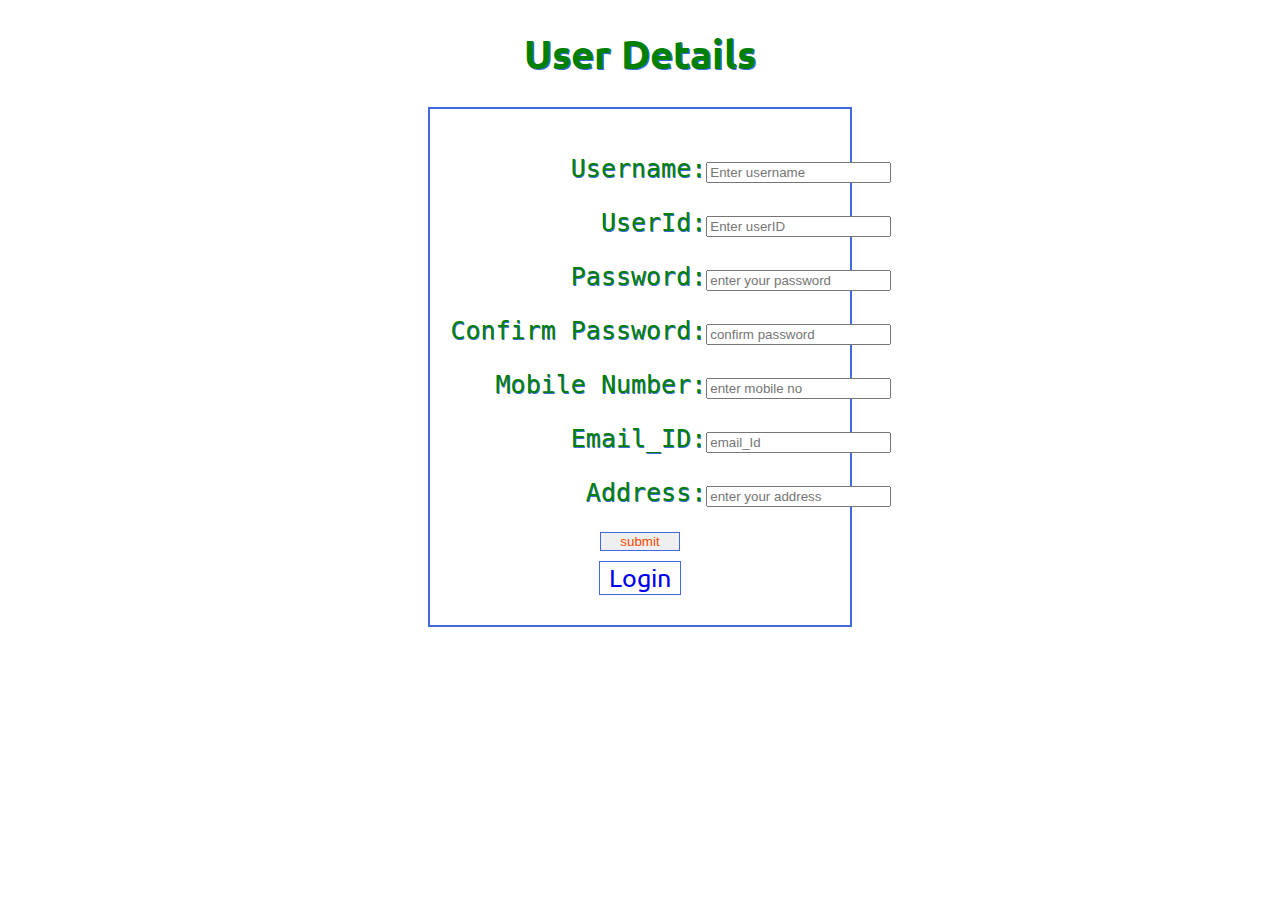
<file: client/index.html>
<!DOCTYPE html>
<html>
    <head>
        <meta charset="UTF-8">
		<link href="styles3.css" rel="stylesheet" type="text/css">
		<link href="https://fonts.googleapis.com/css?family=Ubuntu:400i" rel="stylesheet">
		<title>
            E-complaint portal
        </title>
    </head>
    <body>
        <h1>User Details</h1>
        <div class="main">
        <form name="f" method="POST" action="/check">
        <pre>        Username:<input type="text" id="user" placeholder="Enter username" name = "username" required></pre>
        <pre>          UserId:<input type="text"  id="userId" placeholder="Enter userID" name = "userid" required></pre>
        <pre>        Password:<input type="password" id="p1" placeholder="enter your password" name = "password" required></pre>
        <pre>Confirm Password:<input type="password" id="p2" placeholder="confirm password" required></pre>
        <pre>   Mobile Number:<input type="number" placeholder="enter mobile no" name = "mobile" required></pre>
        <pre>        Email_ID:<input type="email" id="email" placeholder="email_Id" name = "email" required></pre>
		<pre>         Address:<input type="text" placeholder="enter your address" name = "address" required></pre>
		<input type="submit" id="submit" value="submit">
        <a href="user.html" >Login</a>
        </form>
        </div>
    </body>
    <script>
		var a=document.getElementById('submit');
		a.addEventListener('click',validate);
		function validate()
		{
			var n1=document.getElementById('user').value;
			var n2=document.getElementById('userId').value;
			var t1=document.getElementById('p1').value;
			var t2=document.getElementById('p2').value;
			var  x=document.getElementById('email').value;
			var atpos=x.indexOf("@");
			var dotpos=x.indexOf(".");
			if(n1.length>12 || n1.length<7)
			{
				alert("invalid username : must be 7 to 12 ");
				event.preventDefault();
			}
			else if(n2.length>12 || n2.length<7)
			{
				alert("invalid userId : must be 7 to 12 ");
				event.preventDefault();
			} 
			else if(t1!=t2)
			{
				alert("password field must match");
				event.preventDefault();
			}
			else if(t1.length>10 || t1.length<5)
			{
				alert("password length must be inside 5 and 10");
				event.preventDefault();
			}
			else if(atpos<1 || dotpos<atpos+2 || dotpos+2>=x.length)
			{
				alert("not valid email address:");
				event.preventDefault();
			}
			else
			{
			 alert("successfully registered");
			}
		}
	</script>
</html>
</file>
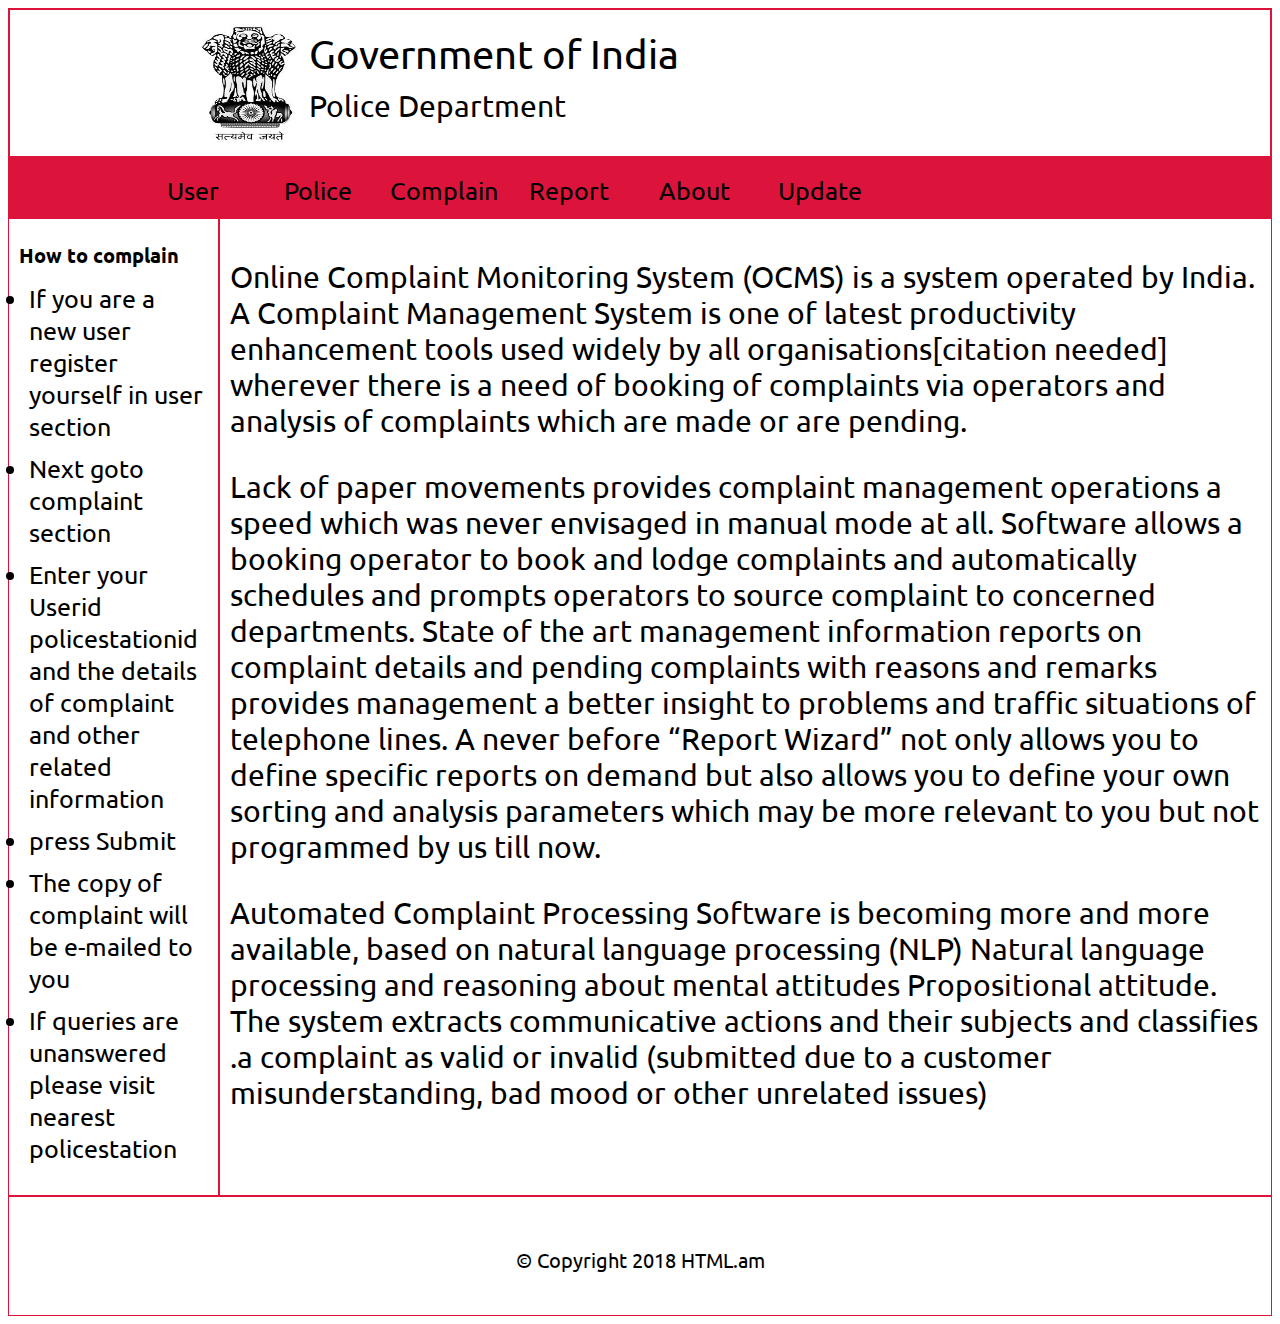
<file: client/about.html>
<!DOCTYPE html>
<html>
    <head>
        <meta charset="UTF-8">
        <link href="style2.css" rel="stylesheet" type="text/css">
        <link href="https://fonts.googleapis.com/css?family=Ubuntu:400i" rel="stylesheet">
        <title>
            E-complaint portal
        </title>
    </head>
    <body>
        <div class="header">
            <div class="h11"><img src="image1.jpg"></div>
            <div class="h21">
                <p>Government of India</p>
                <p id="one">Police Department</p>
            </div>
        </div>
        <header>
                <a href="user.html" >User</a>
                <a href="police.html" >Police</a>
                <a href="complaints.html" >Complain</a>
                <a href="report.html">Report</a>
                <a href="about.html" >About</a>
                <a href="update.html">Update</a>
        </header>
        <main>
            <div class="first">
                <h1>How to complain</h1>
                <ul>
                    <li>If you are a new user register yourself in user section</li>
                    <li>Next goto complaint section</li>
                    <li>Enter your Userid policestationid and the details of complaint and other related information</li>
                    <li>press Submit</li>
                    <li>The copy of complaint will be e-mailed to you</li>
                    <li>If queries are unanswered please visit nearest policestation</li>
                </ul>
            </div>
            <div class="second">
                <p>Online Complaint Monitoring System (OCMS) is a system operated by India. A Complaint Management System is one of latest productivity enhancement tools used widely by all organisations[citation needed] wherever there is a need of booking of complaints via operators and analysis of complaints which are made or are pending.</p>
                <p>Lack of paper movements provides complaint management operations a speed which was never envisaged in manual mode at all. Software allows a booking operator to book and lodge complaints and automatically schedules and prompts operators to source complaint to concerned departments. State of the art management information reports on complaint details and pending complaints with reasons and remarks provides management a better insight to problems and traffic situations of telephone lines. A never before “Report Wizard” not only allows you to define specific reports on demand but also allows you to define your own sorting and analysis parameters which may be more relevant to you but not programmed by us till now.</p>
                <p>Automated Complaint Processing Software is becoming more and more available, based on natural language processing (NLP) Natural language processing and reasoning about mental attitudes Propositional attitude. The system extracts communicative actions and their subjects and classifies .a complaint as valid or invalid (submitted due to a customer misunderstanding, bad mood or other unrelated issues)</p>
            </div>
        </main>
        <footer>&copy; Copyright 2018 HTML.am</footer>

    </body>
</html>
</file>
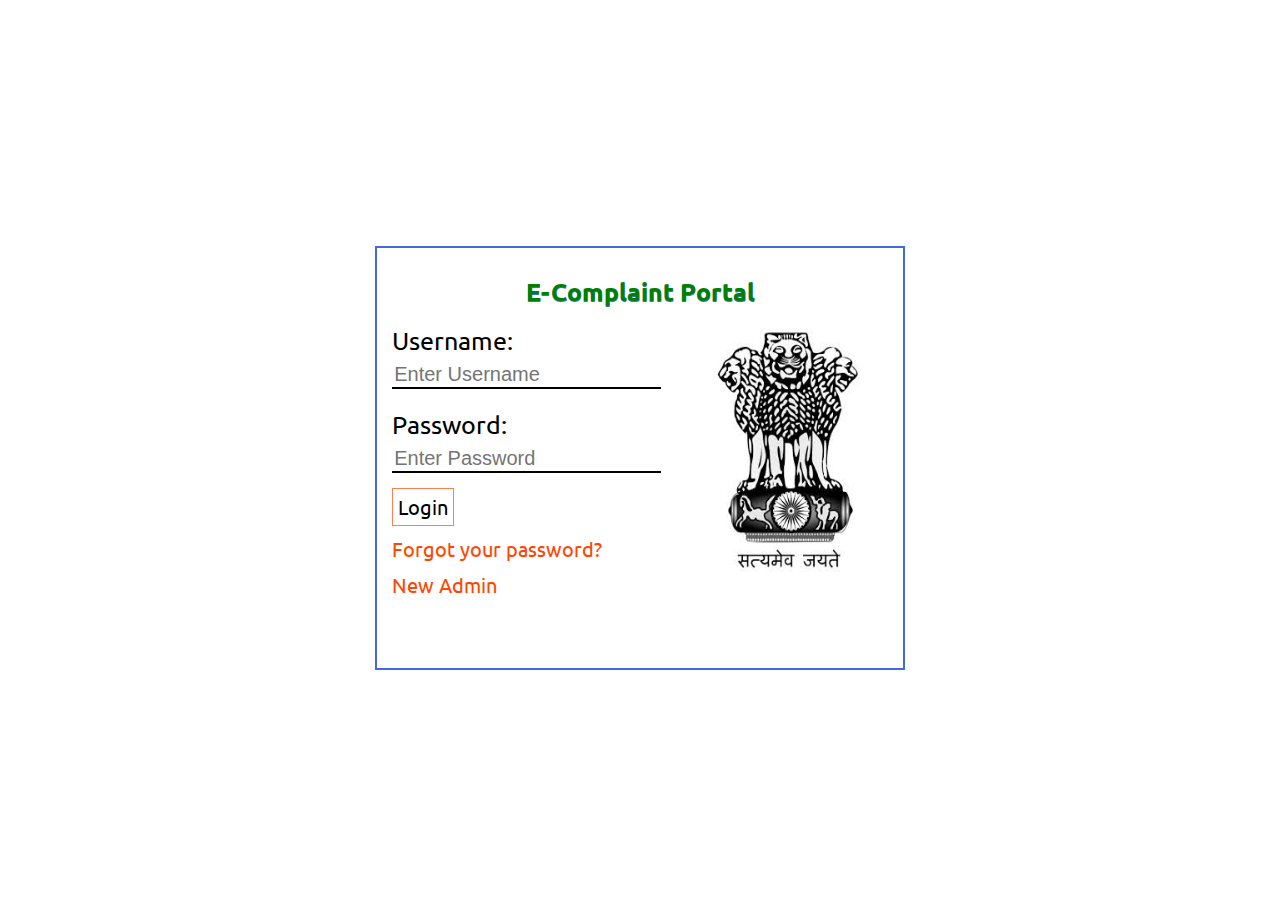
<file: client/adminlogin.html>
<!DOCTYPE html>
<html>
    <head>
        <meta charset="UTF-8">
        <link href="style1.css" rel="stylesheet" type="text/css">
        <link href="https://fonts.googleapis.com/css?family=Ubuntu:400i" rel="stylesheet">
        <title>
            E-complaint portal
        </title>
    </head>
    <body>
        <div class="main">
            <h1>E-Complaint Portal</h1>
            <p>Username:</p>
            <input type="text" id="user" required placeholder="Enter Username">
            <p>Password:</p>
            <input type="password" id="password" required placeholder="Enter Password">
            <a id="login" target="_self">Login</a>
            <a href="#">Forgot your password?</a>
            <a href="user_form.html">New Admin</a>
            <div class="image">
                <img src="image1.jpg">
            </div>
        </div>
    </body>
    <script>
        var a=document.getElementById('login');
        a.addEventListener('click',check);
        function check(){
        var user="ADMIN";
        var password="ADMIN123";
        if(user===document.getElementById('user').value && password===document.getElementById('password').value)
        {
            window.open('about.html');
        }
        else
        {
            alert("Enter correct user name and password");
        }
        }
    </script>
</html>
</file>
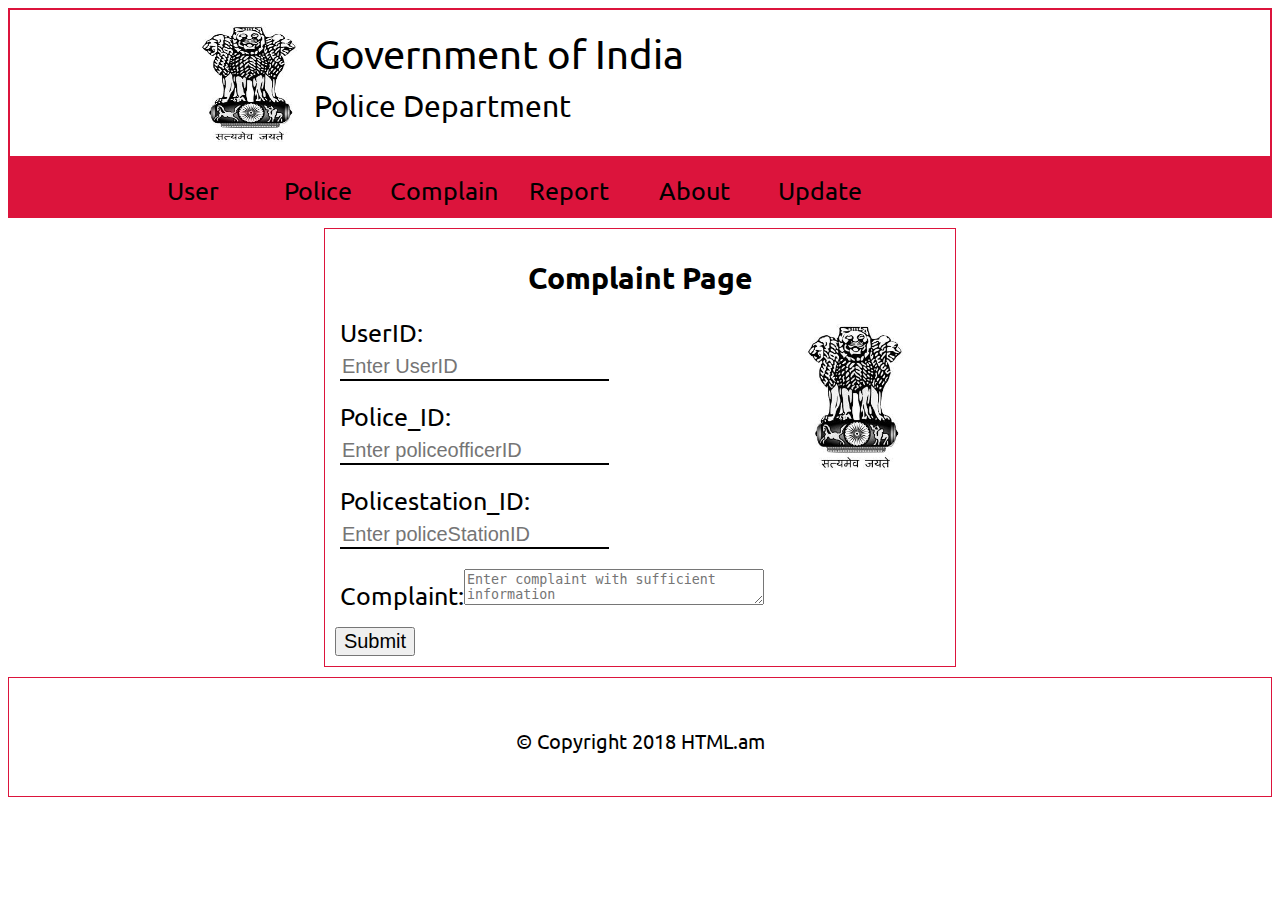
<file: client/complaints.html>
<!DOCTYPE html>
<html>
    <head>
        <meta charset="UTF-8">
        <link href="style5.css" rel="stylesheet" type="text/css">
        <link href="https://fonts.googleapis.com/css?family=Ubuntu:400i" rel="stylesheet">
        <title>
            E-complaint portal
        </title>
    </head>
    <body>
            <div class="header">
                    <div class="h11"><img src="image1.jpg"></div>
                    <div class="h21">
                        <p>Government of India</p>
                        <p id="one">Police Department</p>
                    </div>
                </div>
                <header>
                        <a href="user.html" >User</a>
                        <a href="police.html" >Police</a>
                        <a href="complaints.html" >Complain</a>
                        <a href="report.html">Report</a>
                        <a href="about.html" >About</a>
                        <a href="update.html">Update</a>
                </header>
        <div class="main">
            <form method="POST" action="/complaint">
            <h1>Complaint Page</h1>
            <p>UserID:</p>
            <input type="text" placeholder="Enter UserID" id="userID" name ="userid" required>
            <p>Police_ID:</p>
            <input type="text" placeholder="Enter policeofficerID" id="user" name ="poid" required>
            <p>Policestation_ID:</p>
            <input type="text" placeholder="Enter policeStationID" id="user" name ="psid" required>
            <p>Complaint:<textarea  id="text" placeholder="Enter complaint with sufficient information" name="info" required></textarea></p>
            <button id="submit">Submit</button>
            <div class="image">
                    <img src="image1.jpg">
                </div>
            </form>
        </div>
        <footer>&copy; Copyright 2018 HTML.am</footer>
    </body>
    <script>
        var a=document.getElementById('submit');
        a.addEventListener('click',validate);
        function validate(){
            var n1=document.getElementById('userID').value;
                var n2=document.getElementById('user').value;
                var n3=document.getElementById('text').value;
                if(n1.length==0)
                {
                    alert("Enter userID");
                }
                else if(n2.length==0)
                {
                    alert("Enter user name");
                }
                else if(n3.length==0)
                {
                    alert("Enter password");
                }
        }

    </script>
</html>
</file>
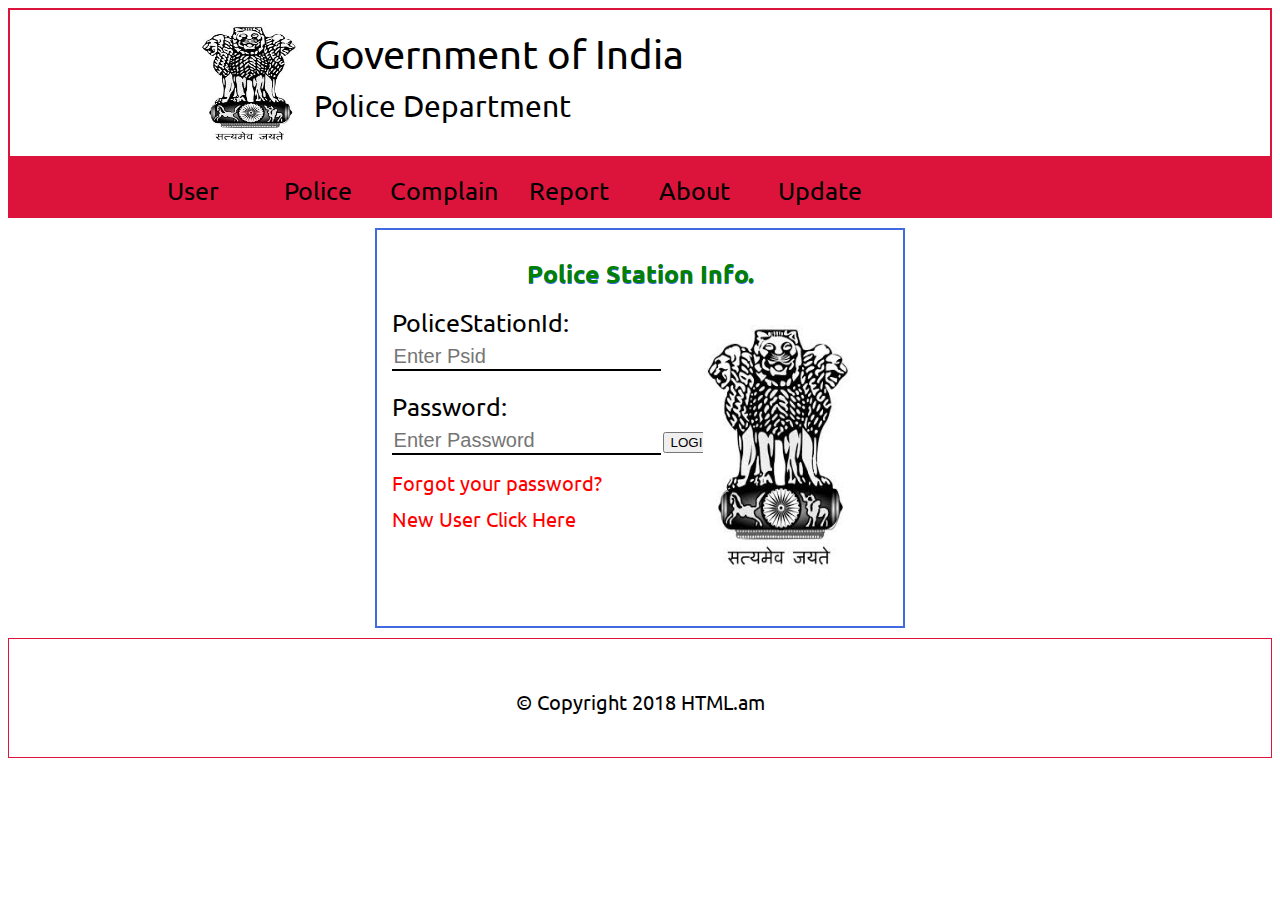
<file: client/police.html>
<!DOCTYPE html>
<html>
    <head>
        <meta charset="UTF-8">
        <link href="styles6.css" rel="stylesheet" type="text/css">
        <link href="https://fonts.googleapis.com/css?family=Ubuntu:400i" rel="stylesheet">
        <title>
            E-complaint portal
        </title>
    </head>
    <body>
            <div class="header">
                    <div class="h11"><img src="image1.jpg"></div>
                    <div class="h21">
                        <p>Government of India</p>
                        <p id="one">Police Department</p>
                    </div>
                </div>
                <header>
                        <a href="user.html" >User</a>
                        <a href="police.html" >Police</a>
                        <a href="complaints.html" >Complain</a>
                        <a href="report.html">Report</a>
                        <a href="about.html" >About</a>
                        <a href="update.html">Update</a>
                </header>
        <div class="main">
            <form method="POST" action="/pslogin">
                <h1>Police Station Info.</h1>
                <p>PoliceStationId:</p>
                <input type="text" required placeholder="Enter Psid" name="ps_id">
                <p>Password:</p>
                <input type="password" required placeholder="Enter Password" name="ps_passcode">
                <input type="submit" value="LOGIN">
                <a href="#">Forgot your password?</a>
                <a href="#">New User Click Here</a></form>
            <div class="image">
                <img src="image1.jpg">
            </div>
        </div>
        <footer>&copy; Copyright 2018 HTML.am</footer>
    </body>
</html>
</file>
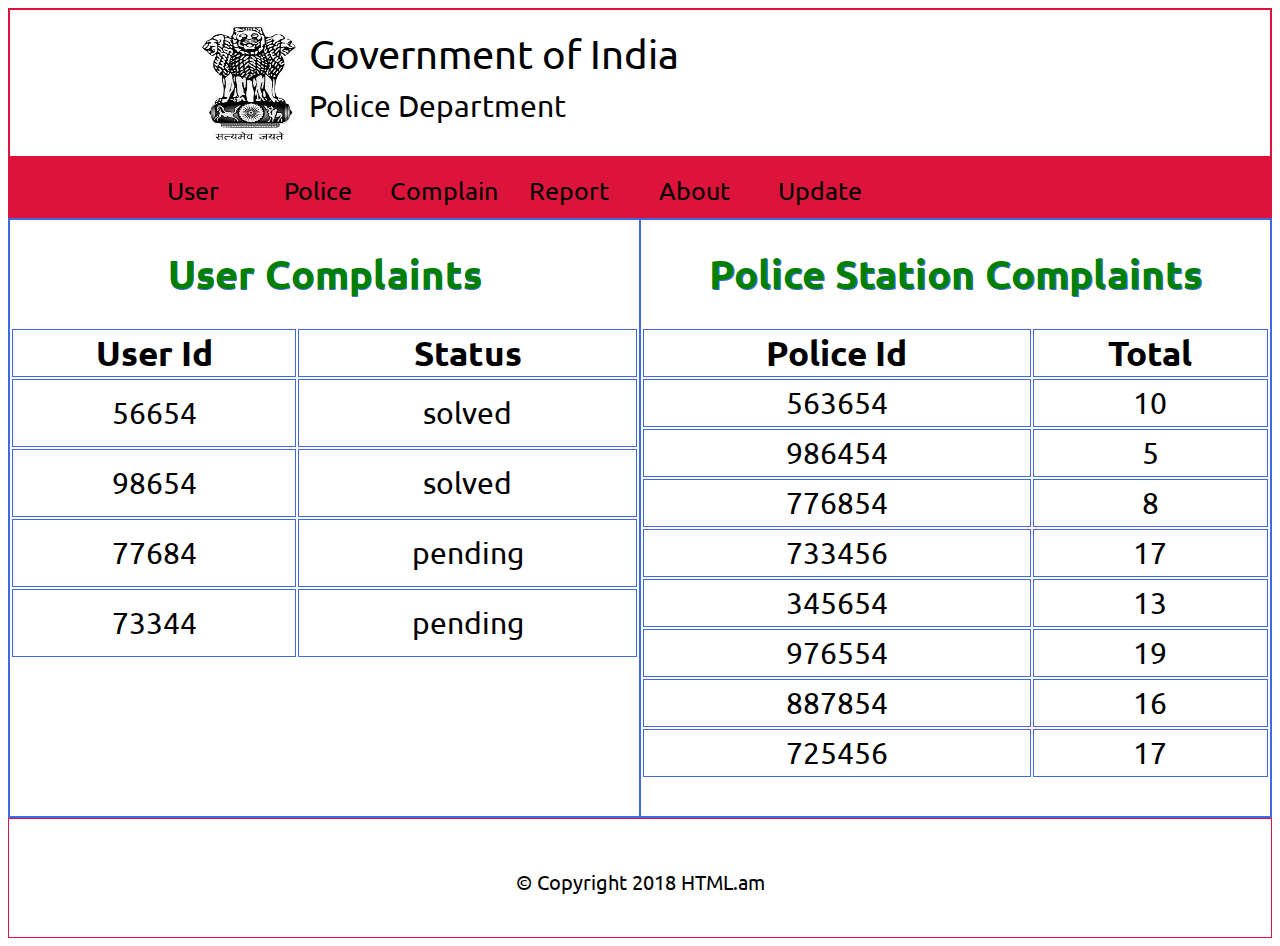
<file: client/report.html>
<!DOCTYPE html>
<html>
    <head>
        <meta charset="UTF-8">
        <link href="style7.css" rel="stylesheet" type="text/css">
        <link href="https://fonts.googleapis.com/css?family=Ubuntu:400i" rel="stylesheet">
        <title>
            E-complaint portal
        </title>
    </head>
    <body>
            <div class="header">
                    <div class="h11"><img src="image1.jpg"></div>
                    <div class="h21">
                        <p>Government of India</p>
                        <p id="one">Police Department</p>
                    </div>
                </div>
                <header>
                        <a href="user.html" >User</a>
                        <a href="police.html" >Police</a>
                        <a href="complaints.html" >Complain</a>
                        <a href="report.html">Report</a>
                        <a href="about.html" >About</a>
                        <a href="update.html">Update</a>
                </header>
                <div class="main">
                    <div class="r_complain">
                        <h1>User Complaints</h1>
                        <table class="r1">
                            <tr>
                                <th>User Id</th>
                                <th>Status</th>
                            </tr>
                            <tr>
                                <td>56654</td>
                                <td>solved</td>
                            </tr>
                            <tr>
                                <td>98654</td>
                                <td>solved</td>
                            </tr>
                            <tr>
                                <td>77684</td>
                                <td>pending</td>
                            </tr>
                            <tr>
                                <td>73344</td>
                                <td>pending</td>
                            </tr>
                        </table>
                    </div>
                    <div class="p_complain">
                        <h1>Police Station Complaints</h1>
                        <table class="r1">
                            <tr>
                                <th>Police Id</th>
                                <th>Total</th>
                            </tr>
                            <tr>
                                <td>563654</td>
                                <td>10</td>
                            </tr>
                            <tr>
                                <td>986454</td>
                                <td>5</td>
                            </tr>
                            <tr>
                                <td>776854</td>
                                <td>8</td>
                            </tr>
                            <tr>
                                <td>733456</td>
                                <td>17</td>
                            </tr>
                            <tr>
                                <td>345654</td>
                                <td>13</td>
                            </tr>
                            <tr>
                                <td>976554</td>
                                <td>19</td>
                            </tr>
                            <tr>
                                <td>887854</td>
                                <td>16</td>
                            </tr>
                            <tr>
                                <td>725456</td>
                                <td>17</td>
                            </tr>
                        </table>
                    </div>
                </div>
                <footer>&copy; Copyright 2018 HTML.am</footer>
    </body>
    </html>
</file>
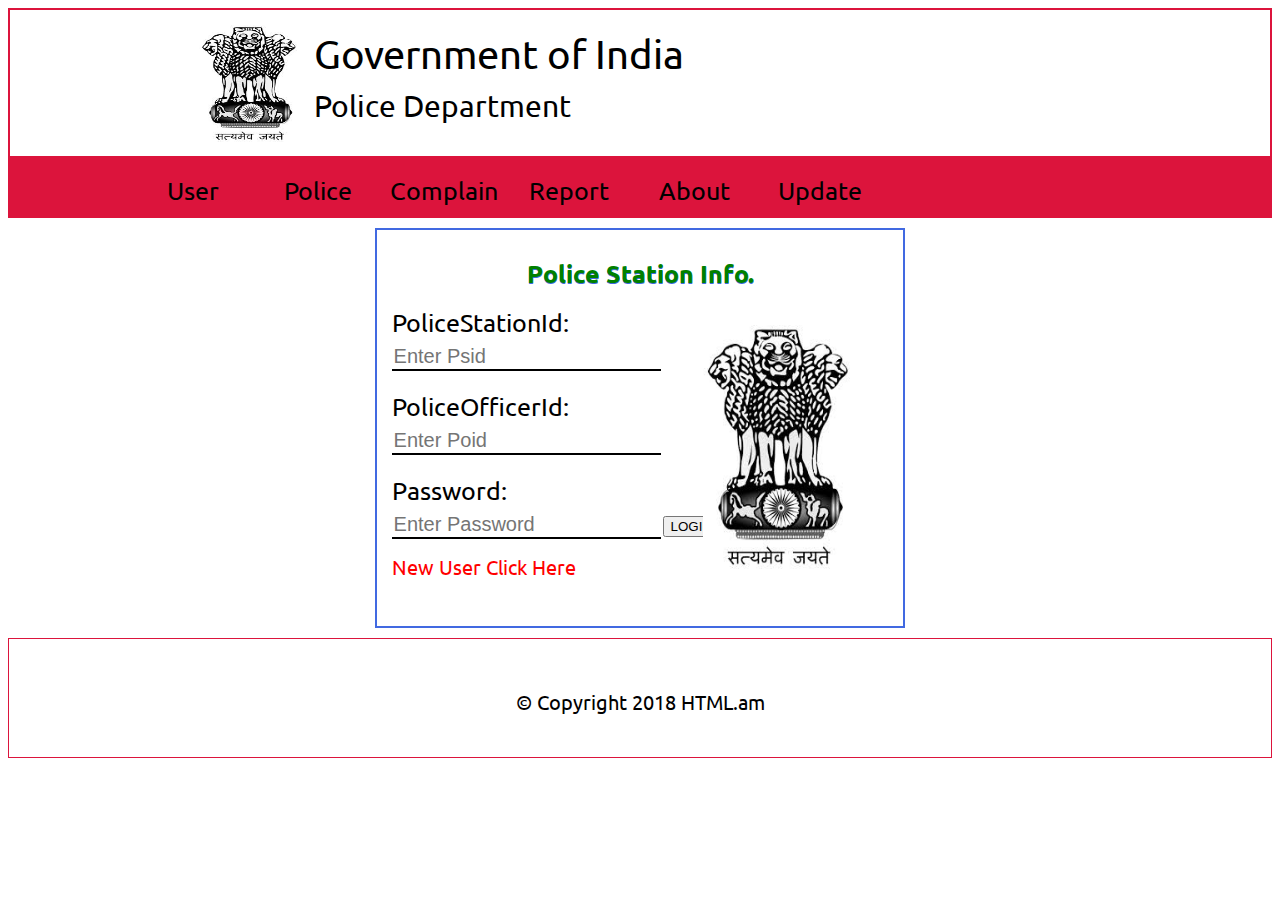
<file: client/update.html>
<!DOCTYPE html>
<html>
    <head>
        <meta charset="UTF-8">
        <link href="styles6.css" rel="stylesheet" type="text/css">
        <link href="https://fonts.googleapis.com/css?family=Ubuntu:400i" rel="stylesheet">
        <title>
            E-complaint portal
        </title>
    </head>
    <body>
            <div class="header">
                    <div class="h11"><img src="image1.jpg"></div>
                    <div class="h21">
                        <p>Government of India</p>
                        <p id="one">Police Department</p>
                    </div>
                </div>
                <header>
                        <a href="user.html" >User</a>
                        <a href="police.html" >Police</a>
                        <a href="complaints.html" >Complain</a>
                        <a href="report.html">Report</a>
                        <a href="about.html" >About</a>
                        <a href="update.html">Update</a>
                </header>
        <div class="main">
            <form method="POST" action="/update">
                <h1>Police Station Info.</h1>
                <p>PoliceStationId:</p>
                <input type="text" required placeholder="Enter Psid" name="ps_id">
                <p>PoliceOfficerId:</p>
                <input type="text" required placeholder="Enter Poid" name="po_id">
                <p>Password:</p>
                <input type="password" required placeholder="Enter Password" name="ps_passcode">
                <input type="submit" value="LOGIN">
                <a href="#">New User Click Here</a></form>
            <div class="image">
                <img src="image1.jpg">
            </div>
        </div>
        <footer>&copy; Copyright 2018 HTML.am</footer>
    </body>
</html>
</file>
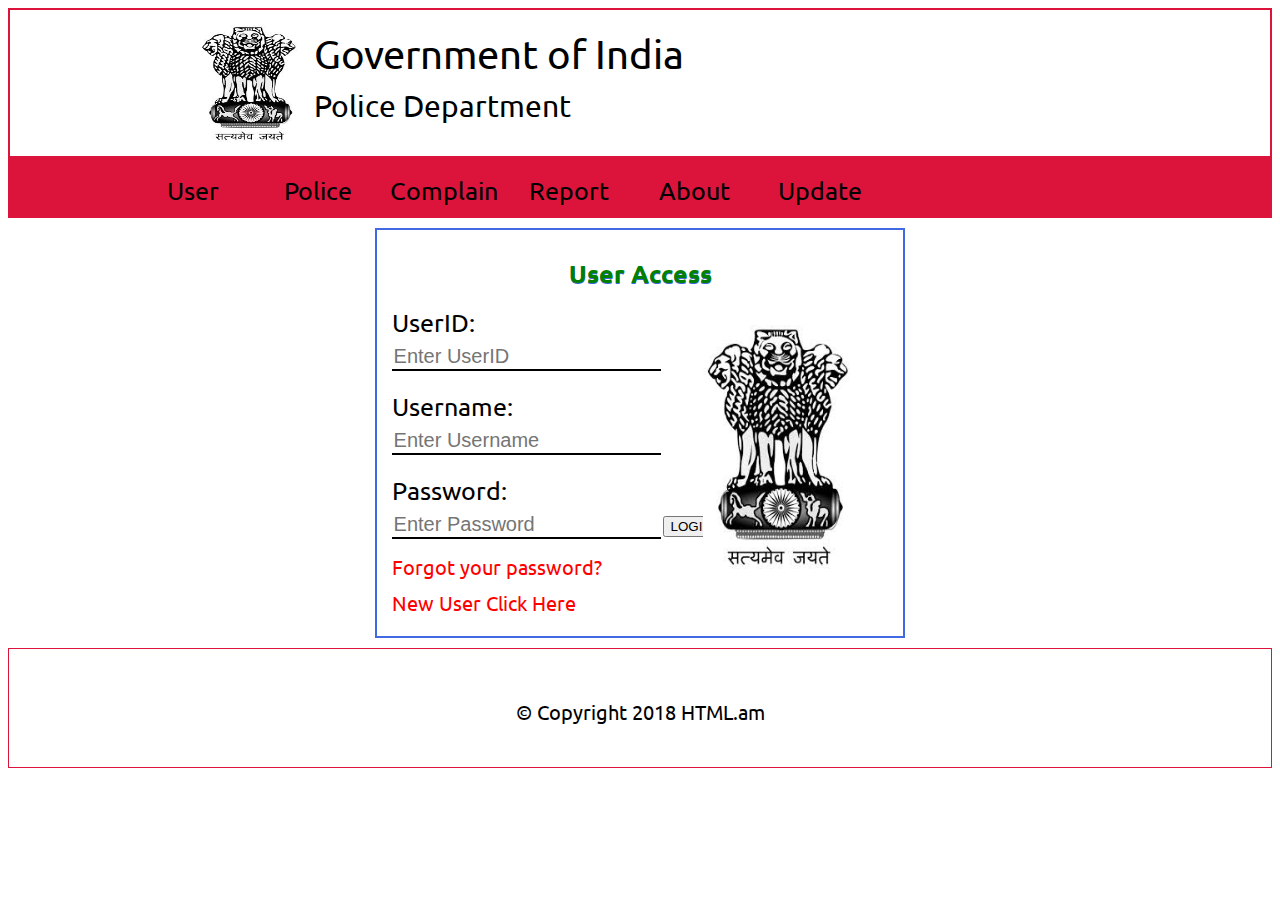
<file: client/user.html>
<!DOCTYPE html>
<html>
    <head>
        <meta charset="UTF-8">
        <link href="style4.css" rel="stylesheet" type="text/css">
        <link href="https://fonts.googleapis.com/css?family=Ubuntu:400i" rel="stylesheet">
        <title>
            E-complaint portal
        </title>
    </head>
    <body>
            <div class="header">
                    <div class="h11"><img src="image1.jpg"></div>
                    <div class="h21">
                        <p>Government of India</p>
                        <p id="one">Police Department</p>
                    </div>
                </div>
                <header>
                        <a href="user.html" >User</a>
                        <a href="police.html" >Police</a>
                        <a href="complaints.html" >Complain</a>
                        <a href="report.html">Report</a>
                        <a href="about.html" >About</a>
                        <a href="update.html">Update</a>
                </header>
        <div class="main">
            <form method="POST" action="/login">
            <h1>User Access</h1>
            <p>UserID:</p>
            <input type="text" placeholder="Enter UserID" id="userID" name="userid" required/>
            <p>Username:</p>
            <input type="text" placeholder="Enter Username" id="user" name="username" required/>
            <p>Password:</p>
            <input type="password" placeholder="Enter Password" id="p1" name="password" required/>
            <input type="submit" value="LOGIN">
            <a href="#">Forgot your password?</a>
            <a href="user_form.html">New User Click Here</a>
            </form>
            <div class="image">
                <img src="image1.jpg">
            </div>
        </div>
        <footer>&copy; Copyright 2018 HTML.am</footer> 
        <script>
            var a=document.getElementById('one1');
            a.addEventListener('click',validate);
            function validate(){
                var n1=document.getElementById('userID').value;
                var n2=document.getElementById('user').value;
                var n3=document.getElementById('p1').value;
                if(n1.length==0)
                {
                    alert("Enter userID");
                    event.preventDefault();
                }
                else if(n2.length==0)
                {
                    alert("Enter user name");
                    event.preventDefault();
                }
                else if(n3.length==0)
                {
                    alert("Enter password");
                    event.preventDefault();
                }
                // else{
                //     window.open('complaints.html');
                // }
            }
        </script>
    </body>
</html>
</file>
<file: client/styles3.css>
html{
    margin:0;
    padding:0;
    font-size:10px;
    font-family: 'Ubuntu', sans-serif;
}
h1{
    text-align: center;
    font-size:4rem;
    color: green;
    text-shadow: 0.5px 0.5px 0 royalblue;
}
.main{
    width:30%;
    border: 2px solid royalblue;
    margin: 10px auto;
    padding: 20px;
    font-size:2.5rem;
}
a{
    display: block;
    border: 1px solid royalblue;
    text-align:center;
    width:80px;
    margin: 10px auto;
    text-decoration: none;
}
#submit{
    display: block;
    border: 1px solid royalblue;
    text-align:center;
    width:80px;
    margin: 10px auto;
    text-decoration: none;
}
pre{
    color: green;
    text-shadow: 0.5px 0.5px 0 royalblue;
}
input{
    color: orangered;
}
</file>
<file: client/style2.css>
html{
    padding: 0;
    margin: 0;
    font-size: 10px;
    font-family: 'Ubuntu', sans-serif;
}
*{
    box-sizing: border-box;
}
.header{
    width:100%;
    height:150px;
    display: flex;
    border:2px solid crimson;
}
.h11{
    position: relative;
    flex:1 1 15%;
}
img{
    position: absolute;
    right:10px;
    top:15px;
    width:100px;
    height:120px;
}
.h21{
    flex:3 1 50%;
}
.h21 p{
    font-size: 4rem;
    margin-bottom: 0;
    margin-top: 20px;
}
#one{
    font-size: 3rem;
    margin-top: 10px;
}
header{
    width:100%;
    height:60px;
    padding-left: 10%;
    border: 2px solid crimson;
    background-color: crimson;
}
a{
    display: inline-block;
    text-align: center;
    font-size: 2.5rem;
    margin-right: 10px;
    text-decoration: none;
    color: black;
    width:10%;
    height: 60px;
    padding-top: 15px;
}
footer{
    height:120px;
    width:100%;
    text-align: center;
    font-size: 2rem;
    padding-top:50px;
    border: 1px solid crimson;
}
a:hover{
    background-color: aqua;
}
main{
    display: flex;
}
.first{
    flex:1 1 10%;
    border:1px solid crimson;
    padding: 10px;
}
.second{
    flex: 5 1 50%;
    border:1px solid crimson;
    padding: 10px;
}
li{
    font-size:2.5rem;
    padding-bottom: 10px;
}
p{
    font-size: 3rem;
}
ul{
    padding-left: 10px;
}
</file>
<file: client/style1.css>
html{
    margin:0;
    padding:0;
    font-size:10px;
    font-family: 'Ubuntu', sans-serif;
}
h1{
    text-align: center;
    font-size: 2.5rem;
    color: green;
    text-shadow: 0.5px 0.5px 0 royalblue;
}
body{
    display:flex;
    justify-content: center;
    align-items: center;
    height:100vh;
}
.main{
    position:relative;
    flex-basis:40%;
    height:400px;
    border:2px solid royalblue;
    padding: 10px;
}
a{
    display: block;
    margin-left: 5px;
    font-size: 2rem;
    text-decoration:none;
    margin-bottom: 10px;
    color:orangered;
    outline: none;
}
p{
    margin:5px;
    font-size: 2.5rem;
}
#login{
    width:50px;
    text-align: center;
    border: 1px solid coral;
    color:black;
    padding:5px;
}
input[type="text"]{
    border:none;
    border-bottom: 2px solid black;
    margin-left: 5px;
    margin-bottom: 15px;
    font-size: 2rem;
    background: transparent;
    outline:none;
}
input[type="password"]{
    border:0;
    border-bottom: 2px solid black;
    margin-left: 5px;
    margin-bottom: 15px;
    font-size: 2rem;
    outline: none;
}
#one{
    display:block;
    font-size: 1.5rem;
    margin-left: 5px;
    margin-bottom: 15px;
    width:50px;
    padding: 3px;
    cursor: pointer;
    border: 1px solid black;
    height:25px;
    text-align: center;
}
.image{
    position: absolute;
    top:80px;
    right:40px;
}
img{
    width:150px;
    height:250px;
}
</file>
<file: client/style5.css>
html{
    padding: 0;
    margin: 0;
    font-size: 10px;
    font-family: 'Ubuntu', sans-serif;
}
*{
    box-sizing: border-box;
}
.header{
    width:100%;
    height:150px;
    display: flex;
    border:2px solid crimson;
}
.h11{
    position: relative;
    flex:1 1 15%;
}
img{
    position: absolute;
    right:10px;
    top:15px;
    width:100px;
    height:120px;
}
.h21{
    flex:3 1 50%;
}
.h21 p{
    font-size: 4rem;
    margin-bottom: 0;
    margin-top: 20px;
}
#one{
    font-size: 3rem;
    margin-top: 10px;
}
header{
    width:100%;
    height:60px;
    padding-left: 10%;
    border: 2px solid crimson;
    background-color: crimson;
}
header a{
    display: inline-block;
    text-align: center;
    font-size: 2.5rem;
    margin-right: 10px;
    text-decoration: none;
    color: black;
    width:10%;
    height: 60px;
    padding-top: 15px;
}
header a:hover{
    background-color: aqua;
}
.main{
    width:50%;
    margin:10px auto;
    position: relative;
    border:1px solid crimson;
    padding: 10px;
}
p{
    margin:5px;
    font-size: 2.5rem;
}
input[type="text"]{
    border:none;
    border-bottom: 2px solid black;
    margin-left: 5px;
    margin-bottom: 15px;
    font-size: 2rem;
    background: transparent;
    outline:none;
}
input[type="password"]{
    border:0;
    border-bottom: 2px solid black;
    margin-left: 5px;
    margin-bottom: 15px;
    font-size: 2rem;
    outline: none;
}
.image{
    position: absolute;
    top:80px;
    right:40px;
}
.image img{
    width:100px;
    height:150px;
}
.main a{
        display: block;
        margin-left: 5px;
        font-size: 2rem;
        text-decoration:none;
        margin-bottom: 10px;
        color:red;
        outline: none;
}
textarea{
    display: inline-block;
    width:300px;
}
.main h1{
    font-size: 3rem;
    text-align: center;
}
button{
    margin-top:10px;
    width:80px;
    font-size: 2rem;
}
footer{
    height:120px;
    width:100%;
    text-align: center;
    font-size: 2rem;
    padding-top:50px;
    border: 1px solid crimson;
}
</file>
<file: client/styles6.css>
html{
    padding: 0;
    margin: 0;
    font-size: 10px;
    font-family: 'Ubuntu', sans-serif;
}
*{
    box-sizing: border-box;
}
.header{
    width:100%;
    height:150px;
    display: flex;
    border:2px solid crimson;
}
.h11{
    position: relative;
    flex:1 1 15%;
}
img{
    position: absolute;
    right:10px;
    top:15px;
    width:100px;
    height:120px;
}
.h21{
    flex:3 1 50%;
}
.h21 p{
    font-size: 4rem;
    margin-bottom: 0;
    margin-top: 20px;
}
#one{
    font-size: 3rem;
    margin-top: 10px;
}
header{
    width:100%;
    height:60px;
    padding-left: 10%;
    border: 2px solid crimson;
    background-color: crimson;
}
header a{
    display: inline-block;
    text-align: center;
    font-size: 2.5rem;
    margin-right: 10px;
    text-decoration: none;
    color: black;
    width:10%;
    height: 60px;
    padding-top: 15px;
}
header a:hover{
    background-color: aqua;
}
p{
    margin:5px;
    font-size: 2.5rem;
}
input[type="text"]{
    border:none;
    border-bottom: 2px solid black;
    margin-left: 5px;
    margin-bottom: 15px;
    font-size: 2rem;
    background: transparent;
    outline:none;
}
input[type="password"]{
    border:0;
    border-bottom: 2px solid black;
    margin-left: 5px;
    margin-bottom: 15px;
    font-size: 2rem;
    outline: none;
}
.image{
    position: absolute;
    top:80px;
    right:40px;
}
.image img{
    width:150px;
    height:250px;
}
.main{
    width:42%;
    margin:10px auto;
    position: relative;
    border:2px solid royalblue;
    padding: 10px;
    height: 400px;
}
.main h1{
    text-align: center;
    font-size: 2.5rem;
    color: green;
    text-shadow: 0.5px 0.5px 0 royalblue;
}
.main a{
        display: block;
        margin-left: 5px;
        font-size: 2rem;
        text-decoration:none;
        margin-bottom: 10px;
        color:red;
        outline: none;
}
footer{
    height:120px;
    width:100%;
    text-align: center;
    font-size: 2rem;
    padding-top:50px;
    border: 1px solid crimson;
}
</file>
<file: client/style7.css>
html{
    padding: 0;
    margin: 0;
    font-size: 10px;
    font-family: 'Ubuntu', sans-serif;
}
*{
    box-sizing: border-box;
}
.header{
    width:100%;
    height:150px;
    display: flex;
    border:2px solid crimson;
}
.h11{
    position: relative;
    flex:1 1 15%;
}
img{
    position: absolute;
    right:10px;
    top:15px;
    width:100px;
    height:120px;
}
.h21{
    flex:3 1 50%;
}
.h21 p{
    font-size: 4rem;
    margin-bottom: 0;
    margin-top: 20px;
}
#one{
    font-size: 3rem;
    margin-top: 10px;
}
header{
    width:100%;
    height:60px;
    padding-left: 10%;
    border: 2px solid crimson;
    background-color: crimson;
}
header a{
    display: inline-block;
    text-align: center;
    font-size: 2.5rem;
    margin-right: 10px;
    text-decoration: none;
    color: black;
    width:10%;
    height: 60px;
    padding-top: 15px;
}
header a:hover{
    background-color: aqua;
}
footer{
    height:120px;
    width:100%;
    text-align: center;
    font-size: 2rem;
    padding-top:50px;
    border: 1px solid crimson;
}
.main{
    display: flex;
    width:100%;
    height: 600px;
    border: 1px solid royalblue;
}
.r_complain{
    flex:1 1 50%;
    border: 1px solid royalblue;
}
.p_complain{
    flex:1 1 50%;
    border: 1px solid royalblue;
}
.r1 th{
    font-size: 3.5rem;
}
.r1 td{
    font-size: 3rem;
}
.r1{
    width:100%;
}
.main h1{
    text-align: center;
    color: green;
    text-shadow: 0.5px 0.5px 0 royalblue;
    font-size: 4rem;
}
.r_complain td{
    text-align: center;
    padding: 15px;
}
.p_complain td{
    text-align: center;
    padding: 5px;
}
td{
    border:0.5px solid royalblue;
}
th{
    border:0.5px solid royalblue;
}
</file>
<file: client/style4.css>
html{
    padding: 0;
    margin: 0;
    font-size: 10px;
    font-family: 'Ubuntu', sans-serif;
}
*{
    box-sizing: border-box;
}
.header{
    width:100%;
    height:150px;
    display: flex;
    border:2px solid crimson;
}
.h11{
    position: relative;
    flex:1 1 15%;
}
img{
    position: absolute;
    right:10px;
    top:15px;
    width:100px;
    height:120px;
}
.h21{
    flex:3 1 50%;
}
.h21 p{
    font-size: 4rem;
    margin-bottom: 0;
    margin-top: 20px;
}
#one{
    font-size: 3rem;
    margin-top: 10px;
}
header{
    width:100%;
    height:60px;
    padding-left: 10%;
    border: 2px solid crimson;
    background-color: crimson;
}
header a{
    display: inline-block;
    text-align: center;
    font-size: 2.5rem;
    margin-right: 10px;
    text-decoration: none;
    color: black;
    width:10%;
    height: 60px;
    padding-top: 15px;
}
header a:hover{
    background-color: aqua;
}
.main{
    width:42%;
    margin:10px auto;
    position: relative;
    border:2px solid royalblue;
    padding: 10px;
}
p{
    margin:5px;
    font-size: 2.5rem;
}
input[type="text"]{
    border:none;
    border-bottom: 2px solid black;
    margin-left: 5px;
    margin-bottom: 15px;
    font-size: 2rem;
    background: transparent;
    outline:none;
}
input[type="password"]{
    border:0;
    border-bottom: 2px solid black;
    margin-left: 5px;
    margin-bottom: 15px;
    font-size: 2rem;
    outline: none;
}
.image{
    position: absolute;
    top:80px;
    right:40px;
}
.image img{
    width:150px;
    height:250px;
}
.main h1{
    text-align: center;
    font-size: 2.5rem;
    color: green;
    text-shadow: 0.5px 0.5px 0 royalblue;
}
.main a{
        display: block;
        margin-left: 5px;
        font-size: 2rem;
        text-decoration:none;
        margin-bottom: 10px;
        color:red;
        outline: none;
}
footer{
    height:120px;
    width:100%;
    text-align: center;
    font-size: 2rem;
    padding-top:50px;
    border: 1px solid crimson;
}
</file>
